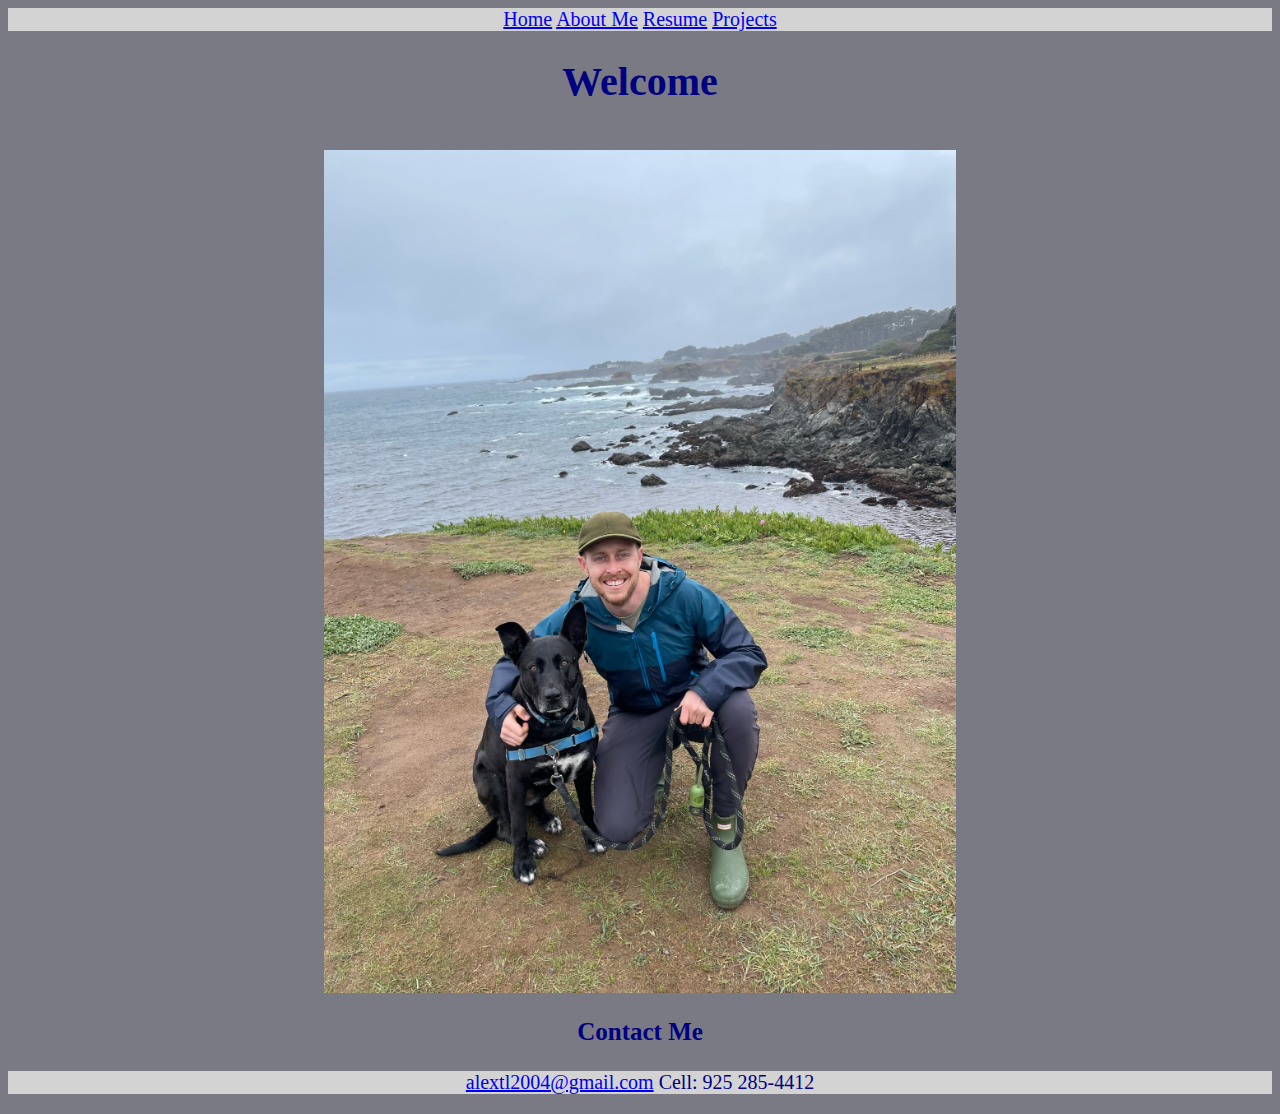
<file: index.html>
<!DOCTYPE html>
<html lang="en">
<head>
  <meta charset="UTF-8">
  <meta http-equiv="X-UA-Compatible" content="IE=edge">
  <meta name="viewport" content="width=device-width, initial-scale=1.0">
  <title>Alex Linden</title>
  <link rel="stylesheet" href="style.css">
</head>
<body>
  <nav>
    <a href="index.html">Home</a>
    <a href="pages/aboutme.html">About Me</a>
    <a href="pages/resume.html">Resume</a>
    <a href="pages/projects.html">Projects</a>
  </nav>
  <h1>Welcome</h1>
  <br>
  <img src="imgs/IMG_1790.jpeg" alt="Alex Linden" >
  <h3>Contact Me</h3>
  <p>

    <a href="mailto:alextl2004@gmail.com">alextl2004@gmail.com</a>
    Cell: 925 285-4412
  </p>

</body>
</html>
</file>
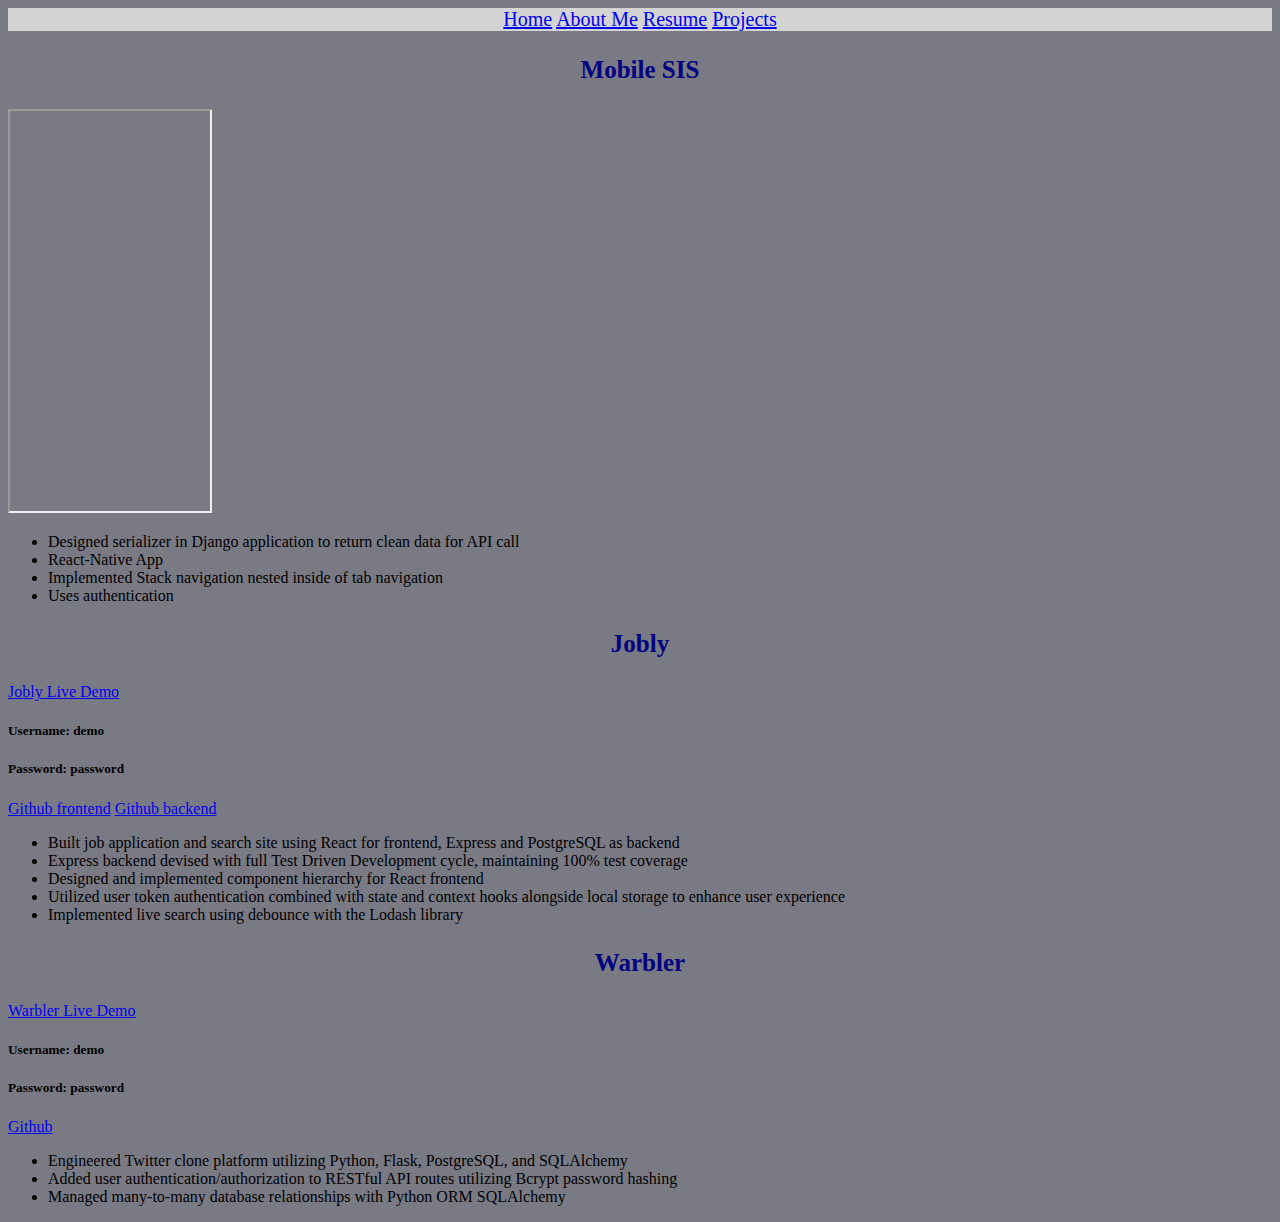
<file: pages/projects.html>
<!DOCTYPE html>
<html lang="en">

<head>
  <meta charset="UTF-8">
  <meta http-equiv="X-UA-Compatible" content="IE=edge">
  <meta name="viewport" content="width=device-width, initial-scale=1.0">
  <title>Projects/Alex Linden</title>
  <link rel="stylesheet" href="../style.css">
</head>

<body>
  <nav>
    <a href="../index.html">Home</a>
    <a href="aboutme.html">About Me</a>
    <a href="resume.html">Resume</a>
    <a href="projects.html">Projects</a>
  </nav>
  <div>
    <h3>Mobile SIS</h3>
    <iframe width="200" height="400" src="https://share-b-n-b.s3.us-west-1.amazonaws.com/mobile_sis_simulator.mp4">
    </iframe>
    <ul>
      <li>Designed serializer in Django application to return clean data for API call</li>
      <li>React-Native App</li>
      <li>Implemented Stack navigation nested inside of tab navigation</li>
      <li>Uses authentication </li>
    </ul>

  </div>
  <div>
    <h3>Jobly</h3>
    <a href="https://jobly.demo.alextlinden.com/">Jobly Live Demo</a>
    <h5>Username: demo </h5>
    <h5>Password: password</h5>
    <a href="https://github.com/Alex-Linden/react-jobly">Github frontend</a>
    <a href="https://github.com/Alex-Linden/express-jobly">Github backend</a>
    <ul>
      <li>Built job application and search site using React for frontend,
        Express and PostgreSQL as backend</li>
      <li>Express backend devised with full Test Driven Development cycle,
        maintaining 100% test coverage</li>
      <li>Designed and implemented component hierarchy for React frontend</li>
      <li>Utilized user token authentication combined with state and
        context hooks alongside local storage to enhance user experience</li>
      <li>Implemented live search using debounce with the Lodash library </li>
    </ul>
  </div>
  <div>
    <h3>Warbler</h3>
    <a href="https://r26-alex-warbler.herokuapp.com/">Warbler Live Demo</a>
    <h5>Username: demo </h5>
    <h5>Password: password</h5>
    <a href="https://github.com/Alex-Linden/Flask-warbler">Github</a>
    <ul>
      <li>Engineered Twitter clone platform utilizing Python, Flask, PostgreSQL,
        and SQLAlchemy</li>
      <li>Added user authentication/authorization to RESTful API routes
        utilizing Bcrypt password hashing</li>
      <li>Managed many-to-many database relationships
        with Python ORM SQLAlchemy</li>
    </ul>
  </div>

</body>

</html>
</file>
<file: style.css>
body {
    background-color: rgb(122, 122, 133);
}
h1 {
    font-size: 40px;
    color: navy;
    text-align: center;
    font-family: 'Times New Roman', Times, serif;
}
p {
    font-size: 20px;
    background-color: lightgrey;
    color: navy;
    text-align: center;
    font-family: 'Times New Roman', Times, serif;
}
img {
    display: block;
  margin-left: auto;
  margin-right: auto;
  width: 50%;
}
embed {
    display: block;
    margin-left: auto;
    margin-right: auto;
}
nav {
    text-align: center;
    color: black;
    font-size: 20px;
    background-color: lightgray;
}
h3 {
    text-align: center;
    font-family: 'Times New Roman', Times, serif;
    font-size: 25px;
    color: navy;
}
</file>
